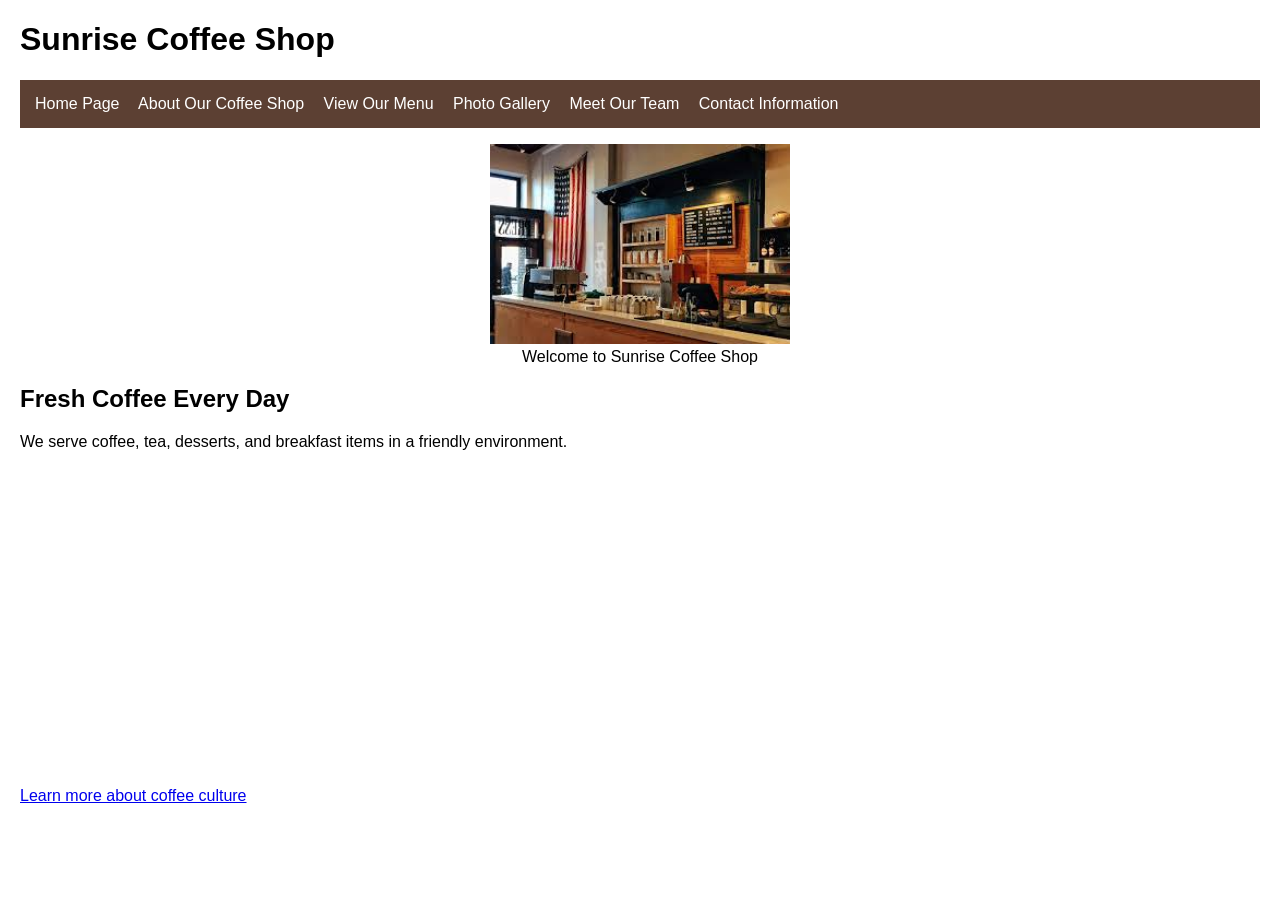
<file: index.html>
<!DOCTYPE html>
<html lang="en">
<head>
    <meta charset="UTF-8">
    <meta name="description" content="Sunrise Coffee Shop">
    <meta name="keywords" content="coffee, cafe, espresso">
    <title>Sunrise Coffee Shop</title>
    <link rel="stylesheet" href="style.css">
</head>
<body>

    <header>
        <h1>Sunrise Coffee Shop</h1>

        <nav>
            <a href="index.html">Home Page</a>
            <a href="about.html">About Our Coffee Shop</a>
            <a href="menu.html">View Our Menu</a>
            <a href="gallery.html">Photo Gallery</a>
            <a href="team.html">Meet Our Team</a>
            <a href="contact.html">Contact Information</a>
        </nav>
    </header>

    <div class="hero">
        <figure>
            <img src="coffee_shop.jpg" alt="Photo of coffee shop">
            <figcaption>Welcome to Sunrise Coffee Shop</figcaption>
        </figure>
    </div>

    <h2>Fresh Coffee Every Day</h2>

    <p>
        We serve coffee, tea, desserts, and breakfast items in a friendly environment.
    </p>

    <iframe width="570" height="300" src="https://www.youtube.com/embed/Z7e8tmcSrxg" title="Barista Show" frameborder="0" allow="accelerometer; autoplay; clipboard-write; encrypted-media; gyroscope; picture-in-picture; web-share" referrerpolicy="strict-origin-when-cross-origin" allowfullscreen></iframe>

    <p>
    <a href="https://www.ncausa.org/" target="_blank">
        Learn more about coffee culture
    </a>
    </p>

</body>
</html>
</file>
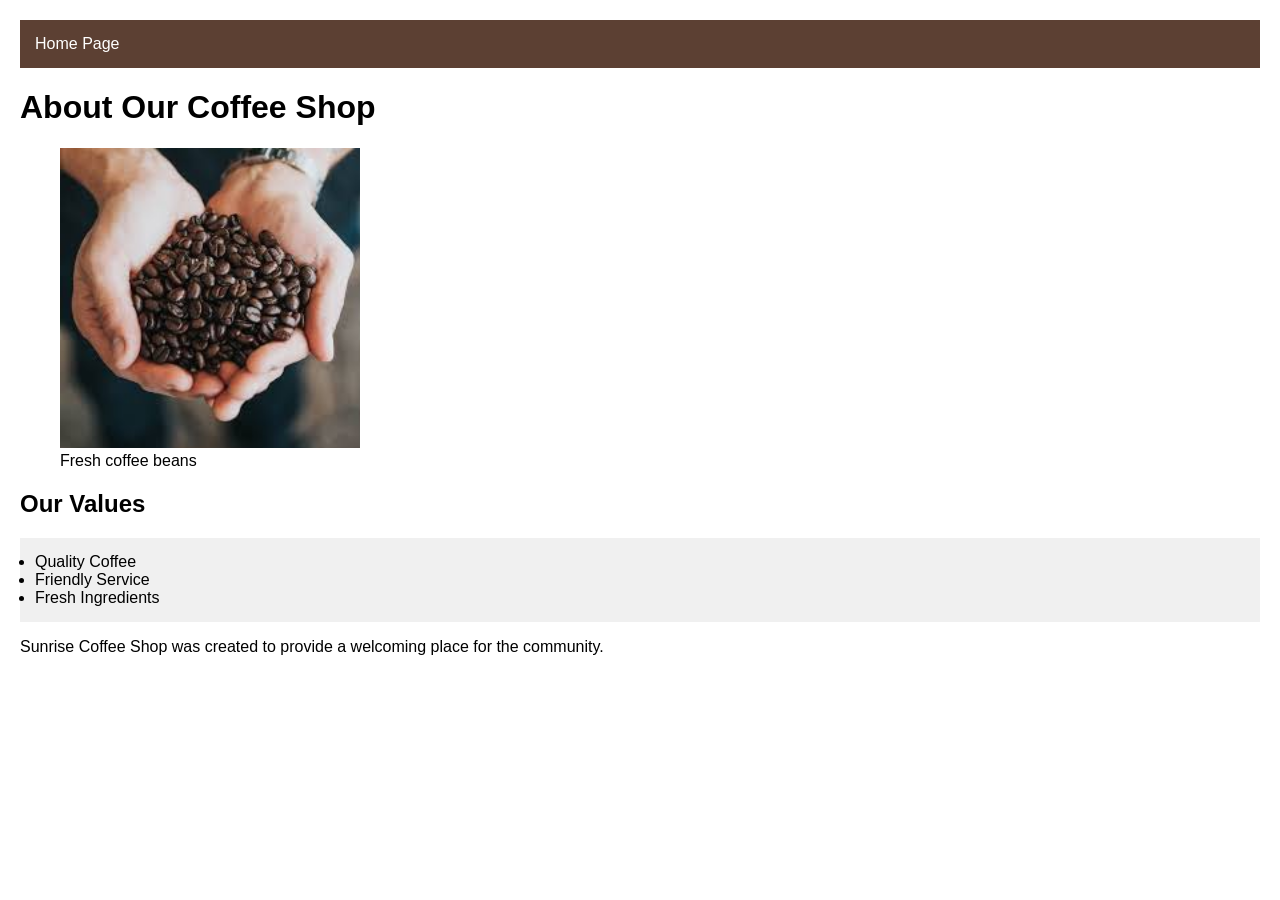
<file: about.html>
<!DOCTYPE html>
<html lang="en">
<head>
    <meta charset="UTF-8">
    <title>About Us</title>
    <link rel="stylesheet" href="style.css">
</head>
<body>

    <nav>
        <a href="index.html">Home Page</a>
    </nav>

    <h1>About Our Coffee Shop</h1>

    <figure>
        <img src="cpffee_beans.jpg" alt="Photo of coffee beans">
        <figcaption>Fresh coffee beans</figcaption>
    </figure>

    <h2>Our Values</h2>

    <ul class="simple-list">
        <li>Quality Coffee</li>
        <li>Friendly Service</li>
        <li>Fresh Ingredients</li>
    </ul>

    <p>
        Sunrise Coffee Shop was created to provide a welcoming place for the community.
    </p>

</body>
</html>
</file>
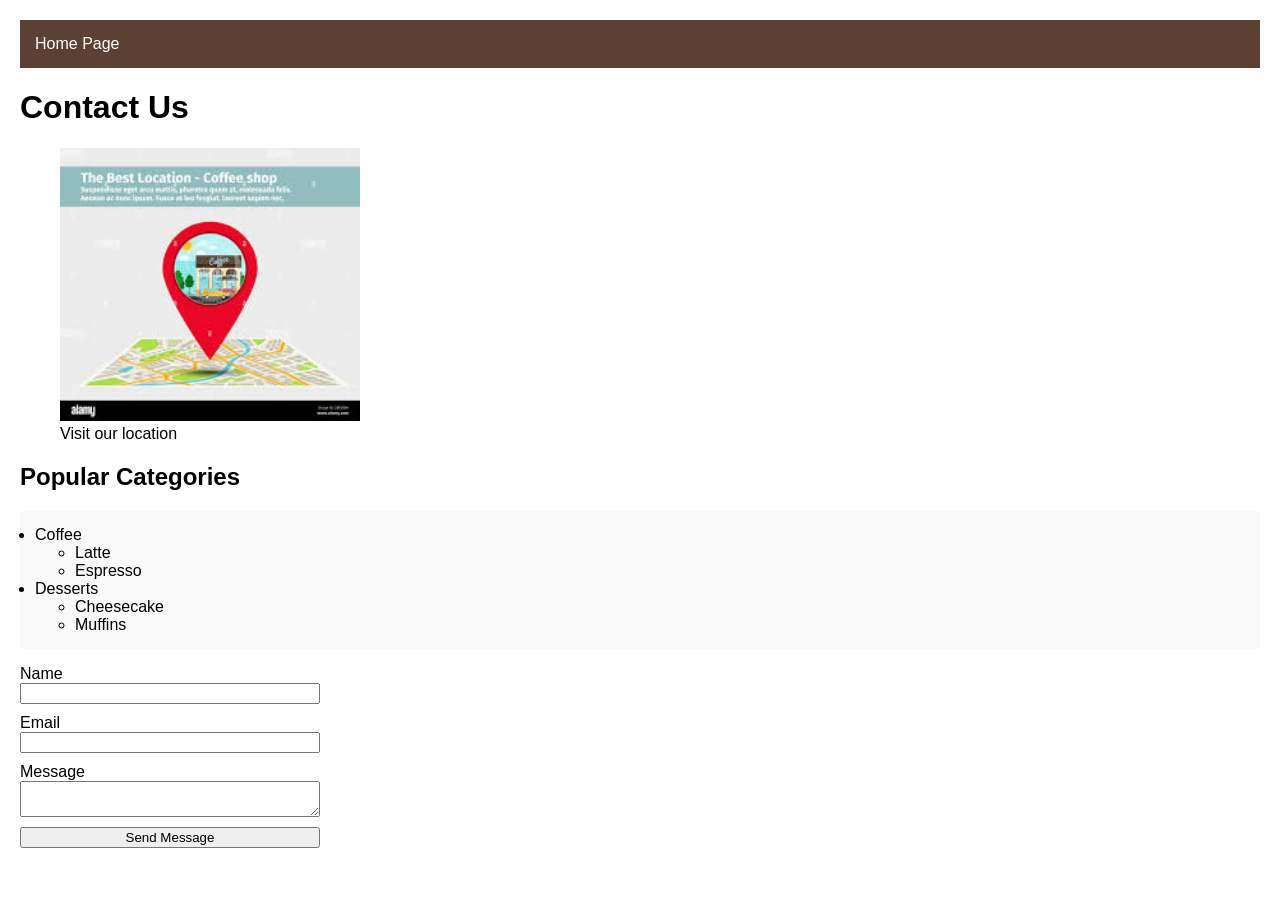
<file: contact.html>
<!DOCTYPE html>
<html lang="en">
<head>
    <meta charset="UTF-8">
    <title>Contact Us</title>
    <link rel="stylesheet" href="style.css">
</head>
<body>

    <nav>
        <a href="index.html">Home Page</a>
    </nav>

    <h1>Contact Us</h1>

    <figure>
        <img src="map.jpg" alt="Photo of coffee shop location">
        <figcaption>Visit our location</figcaption>
    </figure>

    <h2>Popular Categories</h2>

    <ul class="nested-list">
        <li>Coffee
            <ul>
                <li>Latte</li>
                <li>Espresso</li>
            </ul>
        </li>

        <li>Desserts
            <ul>
                <li>Cheesecake</li>
                <li>Muffins</li>
            </ul>
        </li>
    </ul>

    <form>

    <label for="name">Name</label>
    <input type="text" id="name">

    <label for="email">Email</label>
    <input type="email" id="email">

    <label for="message">Message</label>
    <textarea id="message"></textarea>

    <input type="submit" value="Send Message">

    </form>

</body>
</html>
</file>
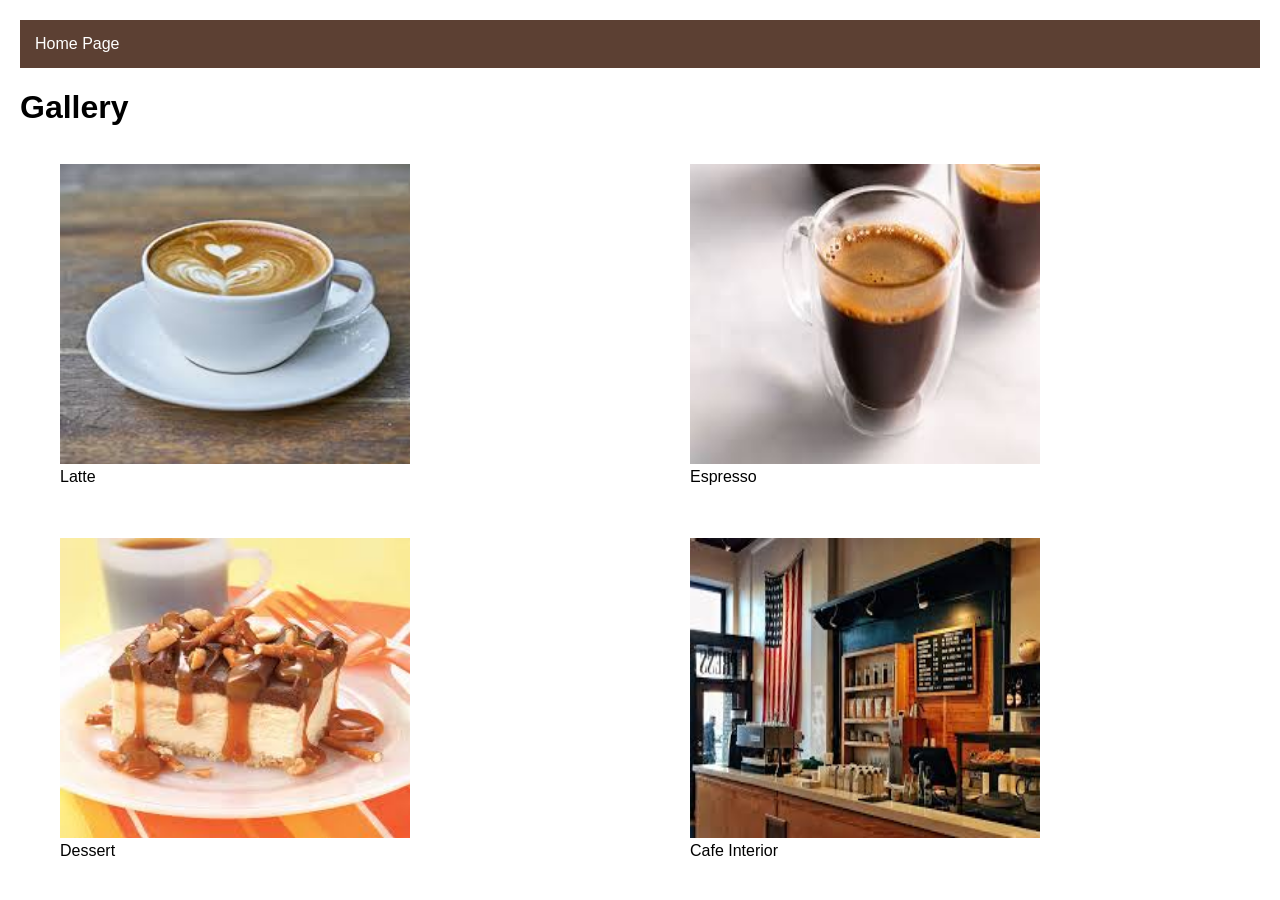
<file: gallery.html>
<!DOCTYPE html>
<html lang="en">
<head>
    <meta charset="UTF-8">
    <title>Gallery</title>
    <link rel="stylesheet" href="style.css">
</head>
<body>

    <nav>
        <a href="index.html">Home Page</a>
    </nav>

    <h1>Gallery</h1>

    <div class="gallery-grid">

        <figure>
            <img src="latte.jpg" alt="Photo of latte" class="gallery_photo">
            <figcaption>Latte</figcaption>
        </figure>

        <figure>
            <img src="espresso.jpg" alt="Photo of espresso" class="gallery_photo">
            <figcaption>Espresso</figcaption>
        </figure>

        <figure>
            <img src="dessert.jpg" alt="Photo of dessert" class="gallery_photo">
            <figcaption>Dessert</figcaption>
        </figure>

        <figure>
            <img src="coffee_shop.jpg" alt="Photo of cafe interior" class="gallery_photo">
            <figcaption>Cafe Interior</figcaption>
        </figure>

    </div>

</body>
</html>
</file>
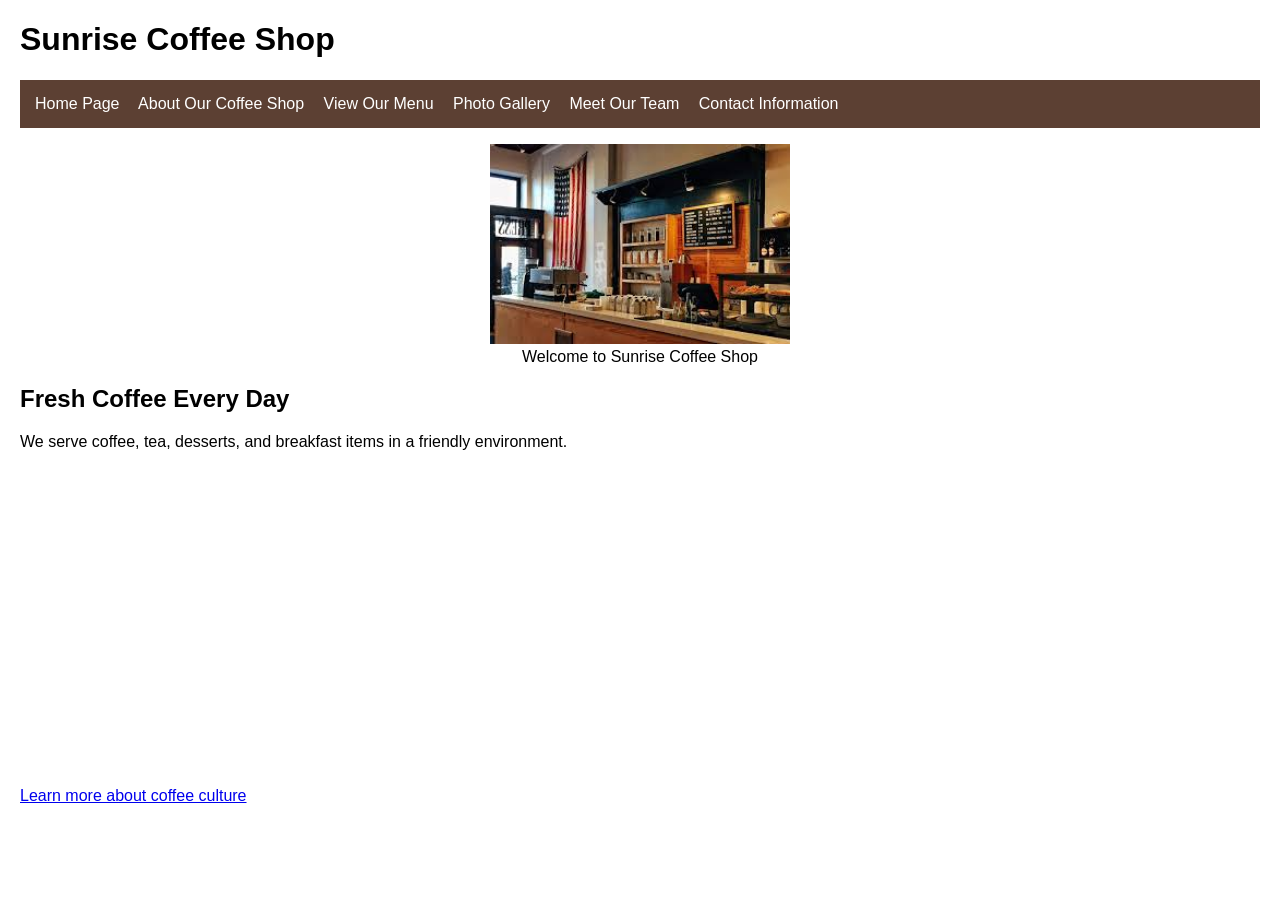
<file: main.html>
<!DOCTYPE html>
<html lang="en">
<head>
    <meta charset="UTF-8">
    <meta name="description" content="Sunrise Coffee Shop">
    <meta name="keywords" content="coffee, cafe, espresso">
    <title>Sunrise Coffee Shop</title>
    <link rel="stylesheet" href="style.css">
</head>
<body>

    <header>
        <h1>Sunrise Coffee Shop</h1>

        <nav>
            <a href="main.html">Home Page</a>
            <a href="about.html">About Our Coffee Shop</a>
            <a href="menu.html">View Our Menu</a>
            <a href="gallery.html">Photo Gallery</a>
            <a href="team.html">Meet Our Team</a>
            <a href="contact.html">Contact Information</a>
        </nav>
    </header>

    <div class="hero">
        <figure>
            <img src="coffee_shop.jpg" alt="Photo of coffee shop">
            <figcaption>Welcome to Sunrise Coffee Shop</figcaption>
        </figure>
    </div>

    <h2>Fresh Coffee Every Day</h2>

    <p>
        We serve coffee, tea, desserts, and breakfast items in a friendly environment.
    </p>

    <iframe width="570" height="300" src="https://www.youtube.com/embed/Z7e8tmcSrxg" title="Barista Show" frameborder="0" allow="accelerometer; autoplay; clipboard-write; encrypted-media; gyroscope; picture-in-picture; web-share" referrerpolicy="strict-origin-when-cross-origin" allowfullscreen></iframe>

    <p>
    <a href="https://www.ncausa.org/" target="_blank">
        Learn more about coffee culture
    </a>
    </p>

</body>
</html>
</file>
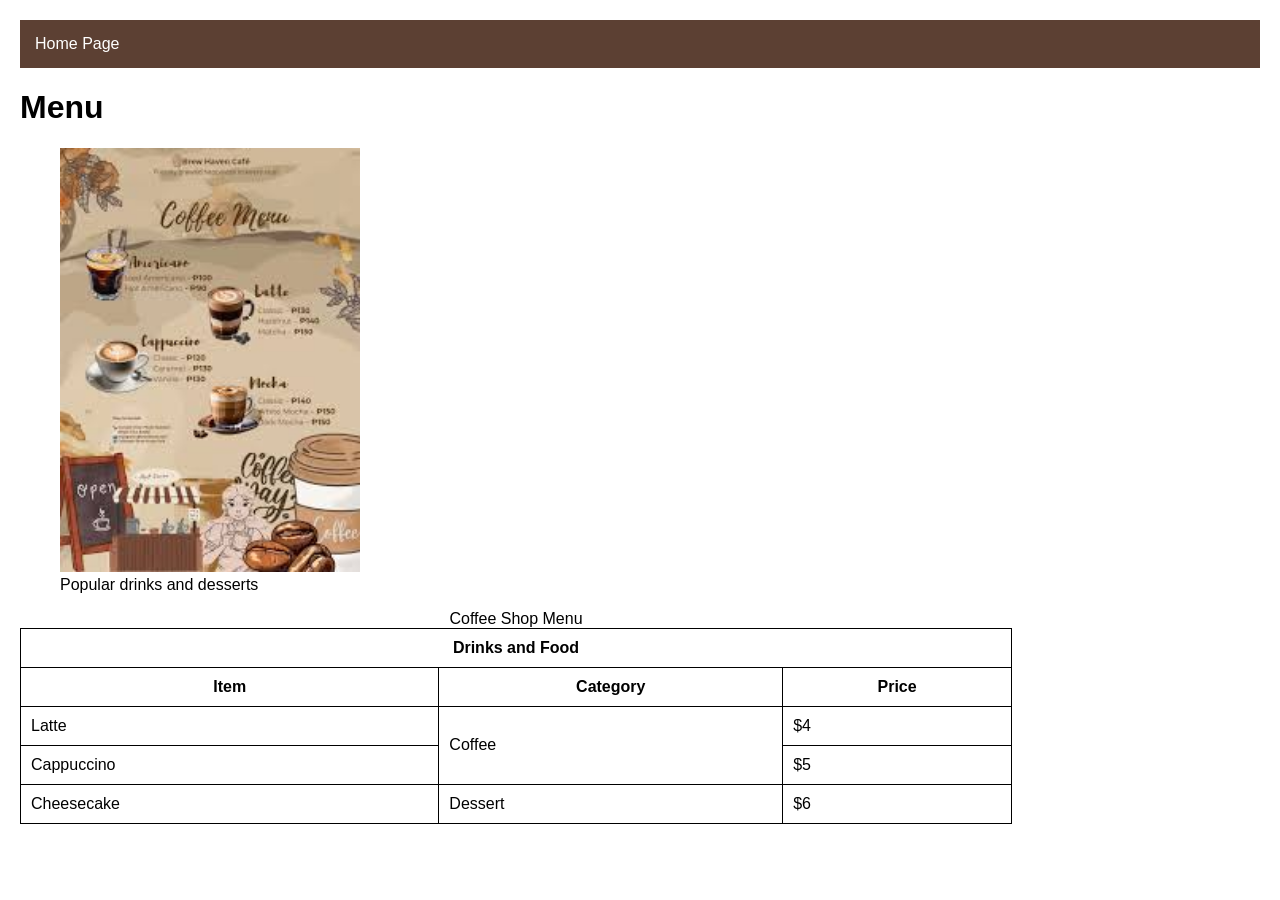
<file: menu.html>
<!DOCTYPE html>
<html lang="en">
<head>
    <meta charset="UTF-8">
    <title>Menu</title>
    <link rel="stylesheet" href="style.css">
</head>
<body>

    <nav>
        <a href="index.html">Home Page</a>
    </nav>

    <h1>Menu</h1>

    <figure>
        <img src="menu.jpg" alt="Photo of coffee menu">
        <figcaption>Popular drinks and desserts</figcaption>
    </figure>

    <table>
        <caption>Coffee Shop Menu</caption>

        <tr>
            <th colspan="3">Drinks and Food</th>
        </tr>

        <tr>
            <th>Item</th>
            <th>Category</th>
            <th>Price</th>
        </tr>

        <tr>
            <td>Latte</td>
            <td rowspan="2">Coffee</td>
            <td>$4</td>
        </tr>

        <tr>
            <td>Cappuccino</td>
            <td>$5</td>
        </tr>

        <tr>
            <td>Cheesecake</td>
            <td>Dessert</td>
            <td>$6</td>
        </tr>

    </table>

</body>
</html>
</file>
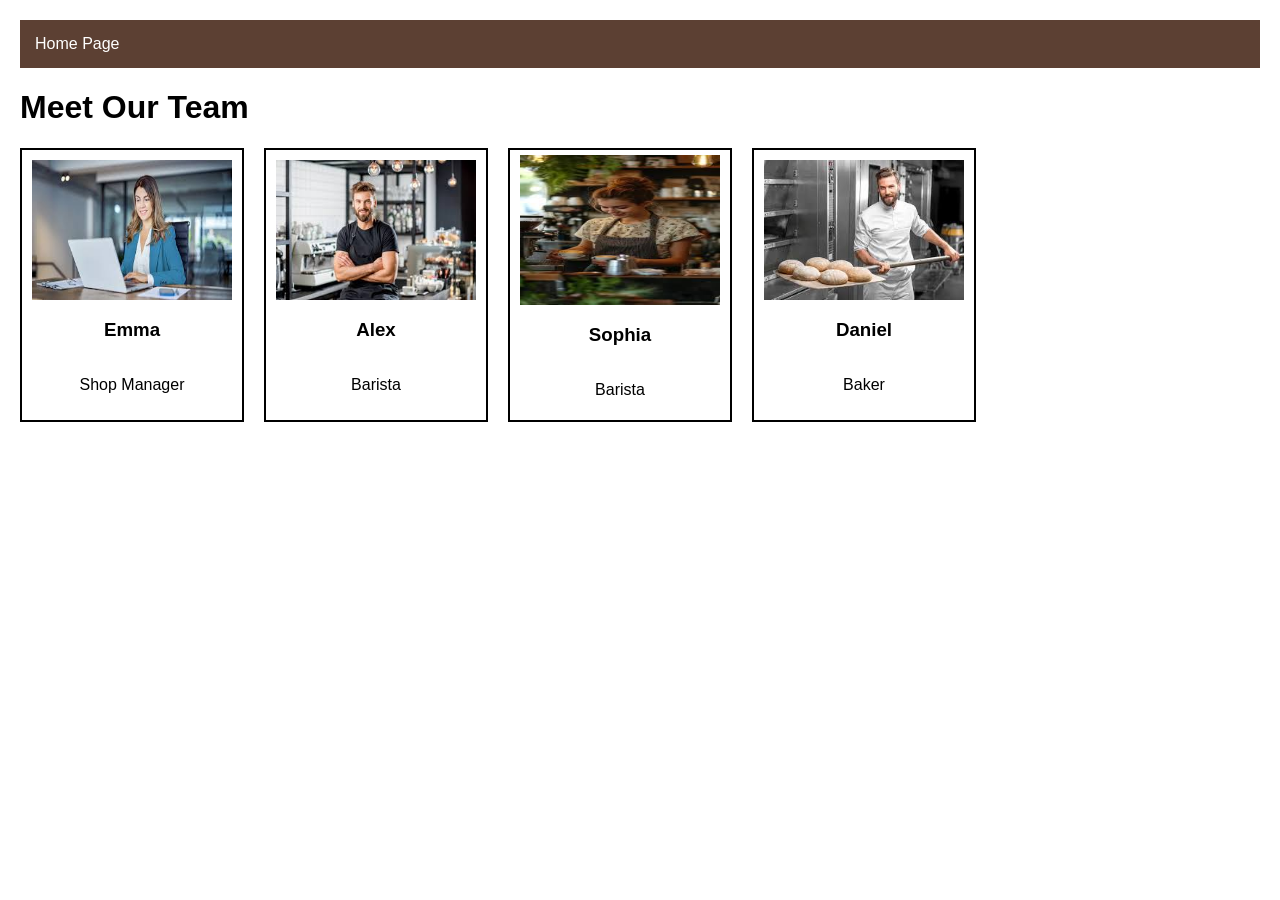
<file: team.html>
<!DOCTYPE html>
<html lang="en">
<head>
    <meta charset="UTF-8">
    <title>Our Team</title>
    <link rel="stylesheet" href="style.css">
</head>
<body>

    <nav>
        <a href="index.html">Home Page</a>
    </nav>

    <h1>Meet Our Team</h1>

    <div class="team-container">

        <div class="member">
            <img src="Emma.jpg" alt="Photo of manager" class="team_photo">
            <h3>Emma</h3>
            <p>Shop Manager</p>
        </div>

        <div class="member">
            <img src="Alex.jpg" alt="Photo of barista" class="team_photo">
            <h3>Alex</h3>
            <p>Barista</p>
        </div>

        <div class="member">
            <img src="Sophia.jpg" alt="Photo of barista" class="team_photo">
            <h3>Sophia</h3>
            <p>Barista</p>
        </div>

        <div class="member">
            <img src="Danil.jpg" alt="Photo of baker" class="team_photo">
            <h3>Daniel</h3>
            <p>Baker</p>
        </div>

    </div>

</body>
</html>
</file>
<file: style.css>
body {
    font-family: Arial, sans-serif;
    margin: 20px;
}

nav {
    background-color: #5c4033;
    padding: 15px;
}

nav a {
    color: white;
    text-decoration: none;
    margin-right: 15px;
}

img {
    width: 300px;
    height: auto;
}

.hero {
    text-align: center;
}

.gallery-grid {
    display: grid;
    grid-template-columns: repeat(2, 1fr);
    gap: 20px;
}

.team-container {
    display: flex;
    gap: 20px;
    flex-wrap: wrap;
}

.member {
    border: 2px solid black;
    padding: 10px;
    width: 200px;
    height: 250px;
    display: flex;
    justify-content: center;
    align-items: center;
    flex-direction: column;
}

.gallery_photo{
    width: 350px;
    height: 300px;
}

.team_photo{
    width: 200px;
    height: 150px;
}

table {
    border-collapse: collapse;
    width: 80%;
}

table, th, td {
    border: 1px solid black;
}

th, td {
    padding: 10px;
}

.simple-list {
    background-color: #f0f0f0;
    padding: 15px;
}

.nested-list {
    background-color: #f9f9f9;
    padding: 15px;
}

form {
    display: flex;
    flex-direction: column;
    width: 300px;
}

input, textarea {
    margin-bottom: 10px;
}
</file>
